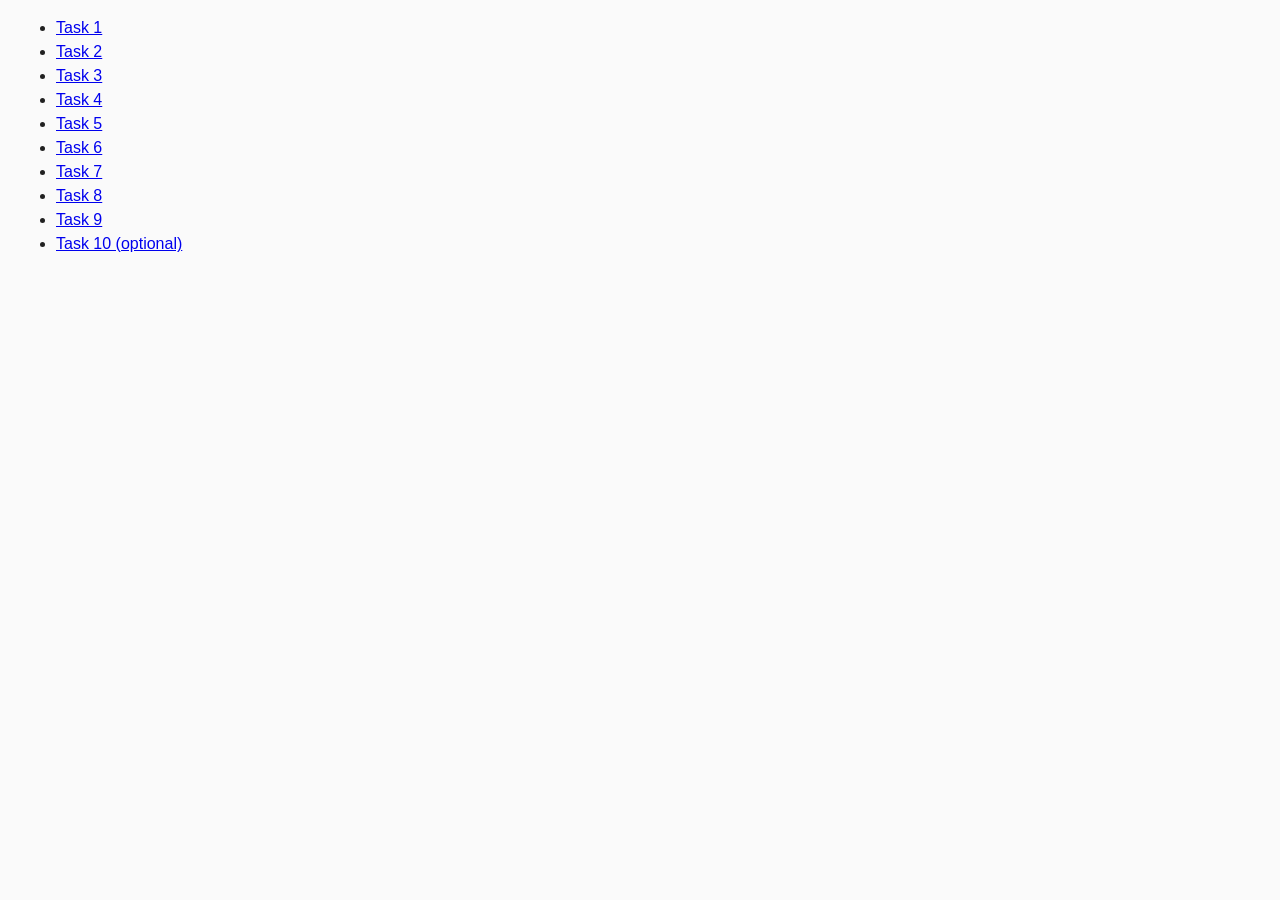
<file: index.html>
<!DOCTYPE html>
<html lang="ru">
  <head>
    <meta charset="UTF-8" />
    <meta http-equiv="X-UA-Compatible" content="IE=edge" />
    <meta name="viewport" content="width=device-width, initial-scale=1.0" />
    <title>Homework 6</title>
    <link rel="stylesheet" href="css/common.css" />
  </head>
  <body>
    <ul>
      <li><a href="task-01.html">Task 1</a></li>
      <li><a href="task-02.html">Task 2</a></li>
      <li><a href="task-03.html">Task 3</a></li>
      <li><a href="task-04.html">Task 4</a></li>
      <li><a href="task-05.html">Task 5</a></li>
      <li><a href="task-06.html">Task 6</a></li>
      <li><a href="task-07.html">Task 7</a></li>
      <li><a href="task-08.html">Task 8</a></li>
      <li><a href="task-09.html">Task 9</a></li>
      <li><a href="task-10.html">Task 10 (optional)</a></li>
    </ul>
  </body>
</html>
</file>
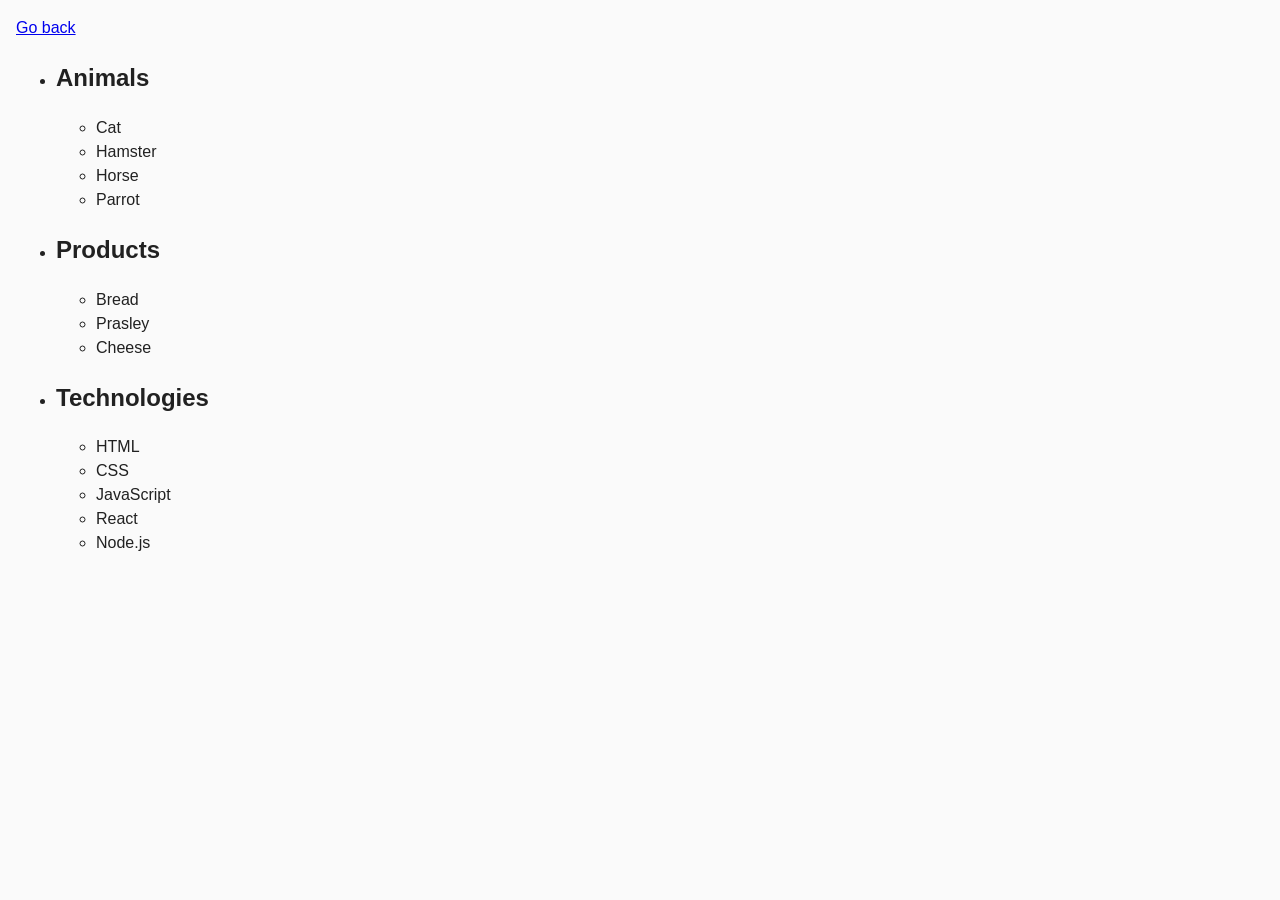
<file: task-01.html>
<!DOCTYPE html>
<html lang="ru">
  <head>
    <meta charset="UTF-8" />
    <meta http-equiv="X-UA-Compatible" content="IE=edge" />
    <meta name="viewport" content="width=device-width, initial-scale=1.0" />
    <title>Task 1</title>
    <link rel="stylesheet" href="css/common.css" />
  </head>
  <body>
    <p><a href="index.html">Go back</a></p>

    <ul id="categories">
      <li class="item">
        <h2>Animals</h2>

        <ul>
          <li>Cat</li>
          <li>Hamster</li>
          <li>Horse</li>
          <li>Parrot</li>
        </ul>
      </li>
      <li class="item">
        <h2>Products</h2>

        <ul>
          <li>Bread</li>
          <li>Prasley</li>
          <li>Cheese</li>
        </ul>
      </li>
      <li class="item">
        <h2>Technologies</h2>

        <ul>
          <li>HTML</li>
          <li>CSS</li>
          <li>JavaScript</li>
          <li>React</li>
          <li>Node.js</li>
        </ul>
      </li>
    </ul>

    <script src="js/task-01.js" type="module"></script>
  </body>
</html>
</file>
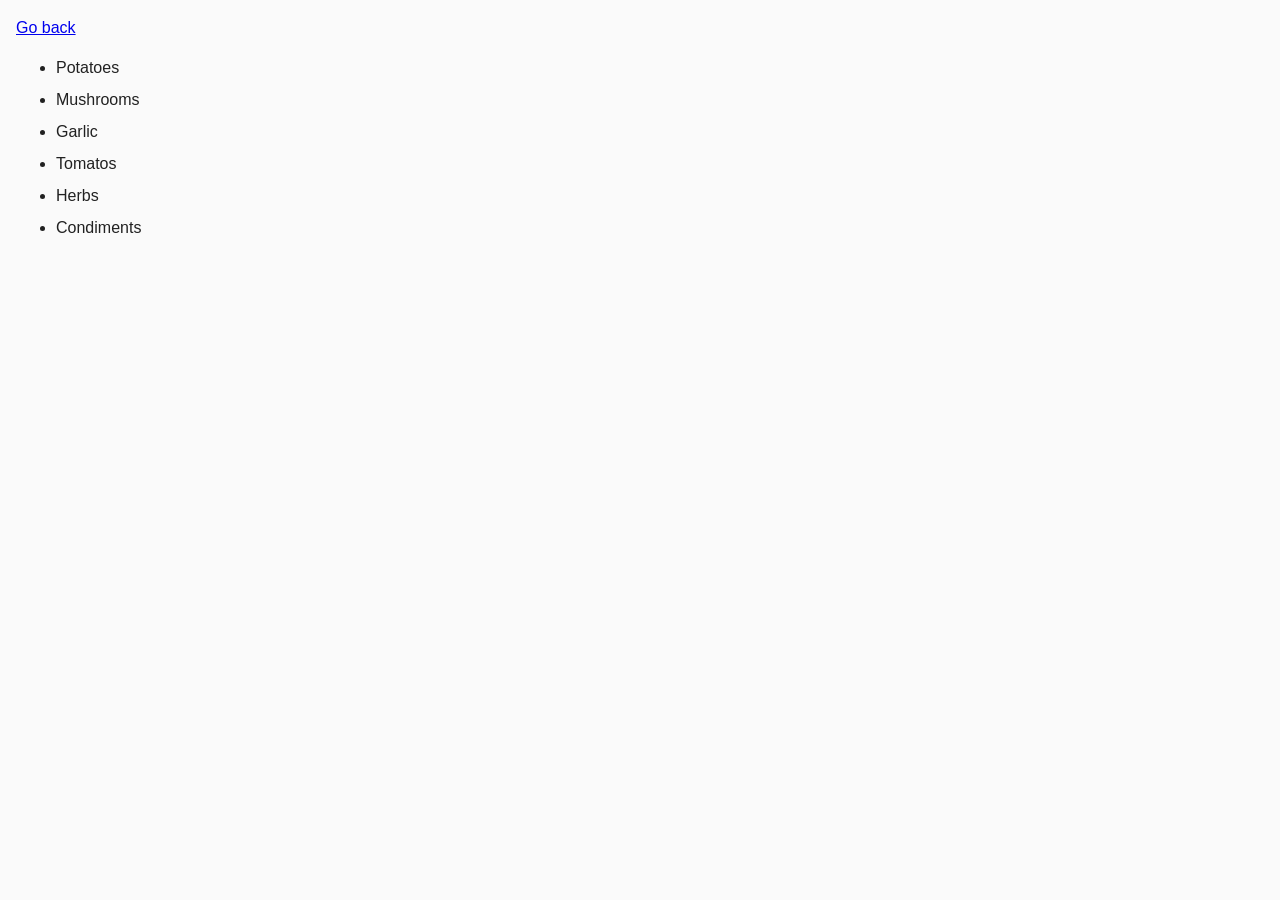
<file: task-02.html>
<!DOCTYPE html>
<html lang="ru">
  <head>
    <meta charset="UTF-8" />
    <meta http-equiv="X-UA-Compatible" content="IE=edge" />
    <meta name="viewport" content="width=device-width, initial-scale=1.0" />
    <title>Task 2</title>
    <link rel="stylesheet" href="css/common.css" />
    <style>
      .item {
        font-weight: 500;
      }

      .item:not(:last-child) {
        margin-bottom: 8px;
      }
    </style>
  </head>
  <body>
    <p><a href="index.html">Go back</a></p>

    <ul id="ingredients"></ul>

    <script src="js/task-02.js" type="module"></script>
  </body>
</html>
</file>
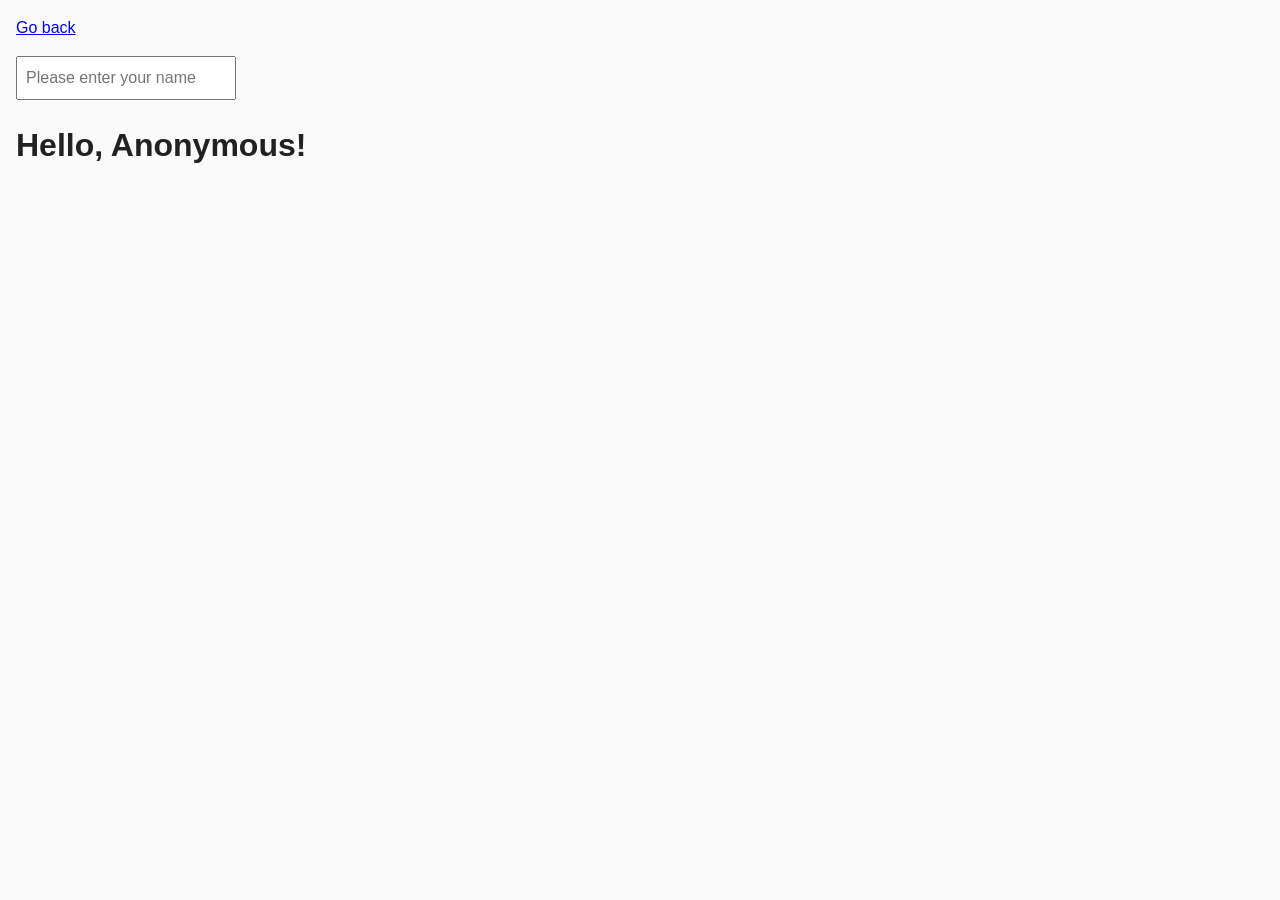
<file: task-05.html>
<!DOCTYPE html>
<html lang="ru">
  <head>
    <meta charset="UTF-8" />
    <meta http-equiv="X-UA-Compatible" content="IE=edge" />
    <meta name="viewport" content="width=device-width, initial-scale=1.0" />
    <title>Task 5</title>
    <link rel="stylesheet" href="css/common.css" />
  </head>
  <body>
    <p><a href="index.html">Go back</a></p>

    <input type="text" id="name-input" placeholder="Please enter your name" />
    <h1>Hello, <span id="name-output">Anonymous</span>!</h1>

    <script src="js/task-05.js" type="module"></script>
  </body>
</html>
</file>
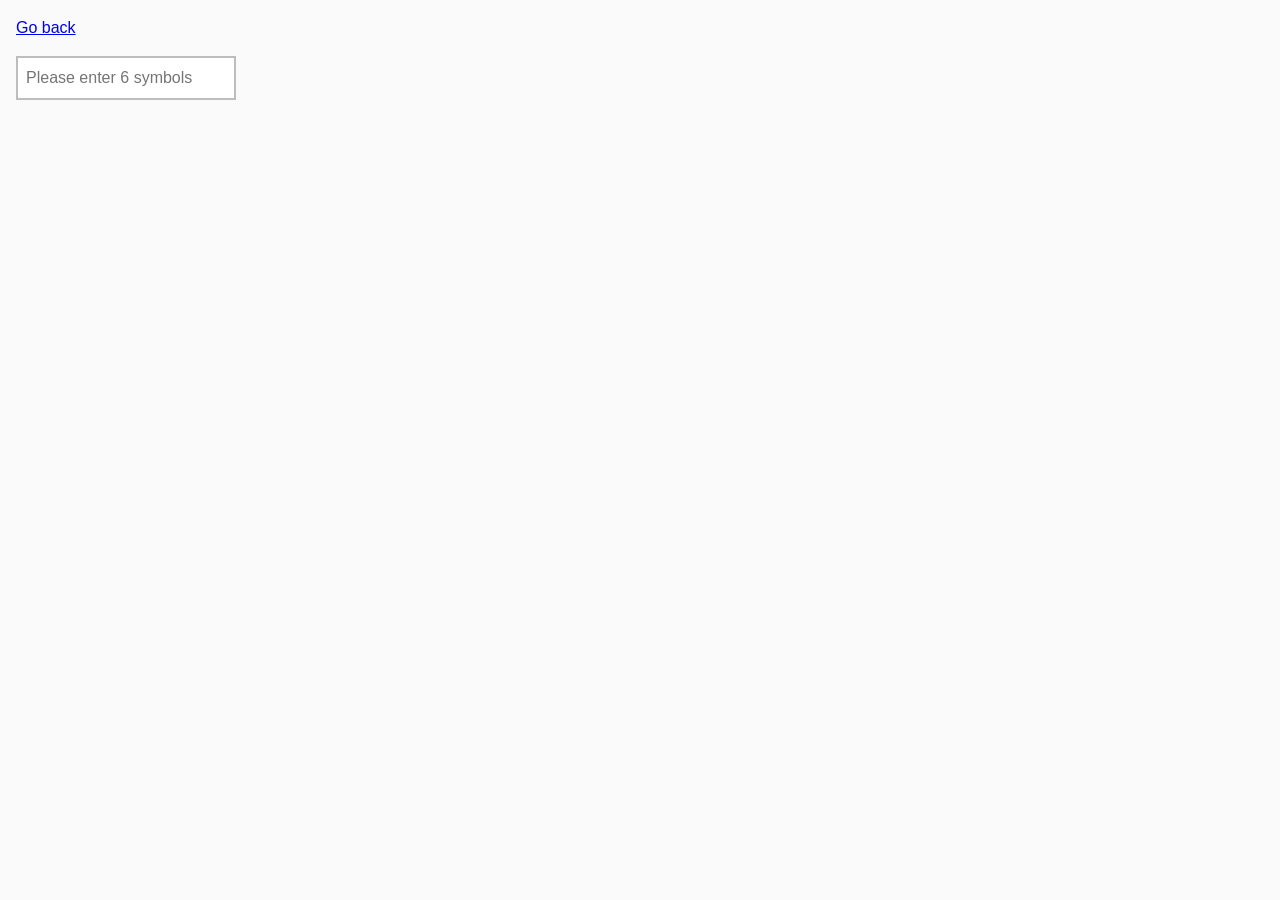
<file: task-06.html>
<!DOCTYPE html>
<html lang="ru">
  <head>
    <meta charset="UTF-8" />
    <meta http-equiv="X-UA-Compatible" content="IE=edge" />
    <meta name="viewport" content="width=device-width, initial-scale=1.0" />
    <title>Task 6</title>
    <link rel="stylesheet" href="css/common.css" />
    <style>
      #validation-input {
        border: 2px solid #bdbdbd;
      }

      #validation-input.valid {
        border-color: #4caf50;
      }

      #validation-input.invalid {
        border-color: #f44336;
      }
    </style>
  </head>
  <body>
    <p><a href="index.html">Go back</a></p>

    <input
      type="text"
      id="validation-input"
      data-length="6"
      placeholder="Please enter 6 symbols"
    />

    <script src="js/task-06.js" type="module"></script>
  </body>
</html>
</file>
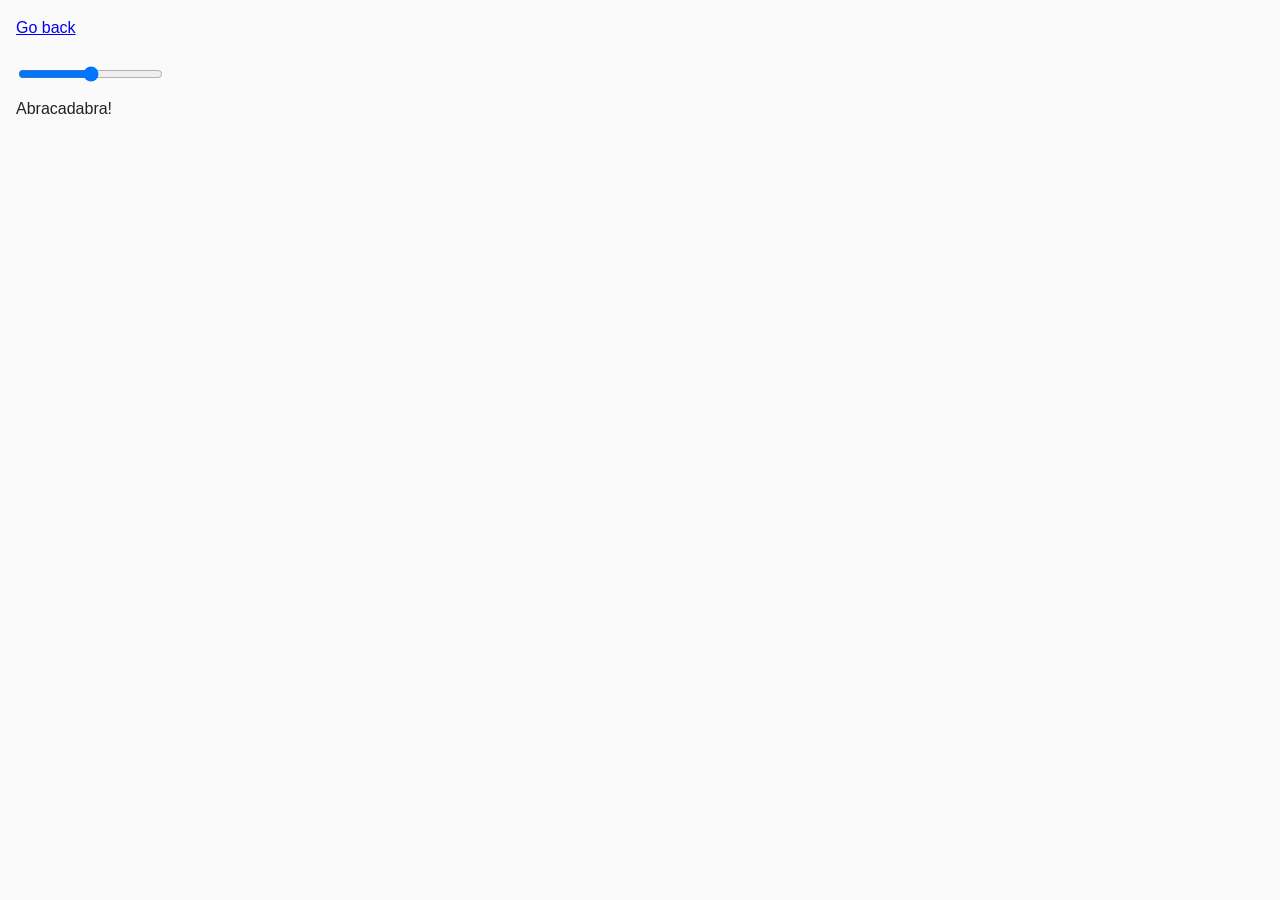
<file: task-07.html>
<!DOCTYPE html>
<html lang="ru">
  <head>
    <meta charset="UTF-8" />
    <meta http-equiv="X-UA-Compatible" content="IE=edge" />
    <meta name="viewport" content="width=device-width, initial-scale=1.0" />
    <title>Task 7</title>
    <link rel="stylesheet" href="css/common.css" />
  </head>
  <body>
    <p><a href="index.html">Go back</a></p>

    <input id="font-size-control" type="range" min="16" max="96" />
    <br />
    <span id="text">Abracadabra!</span>

    <script src="js/task-07.js" type="module"></script>
  </body>
</html>
</file>
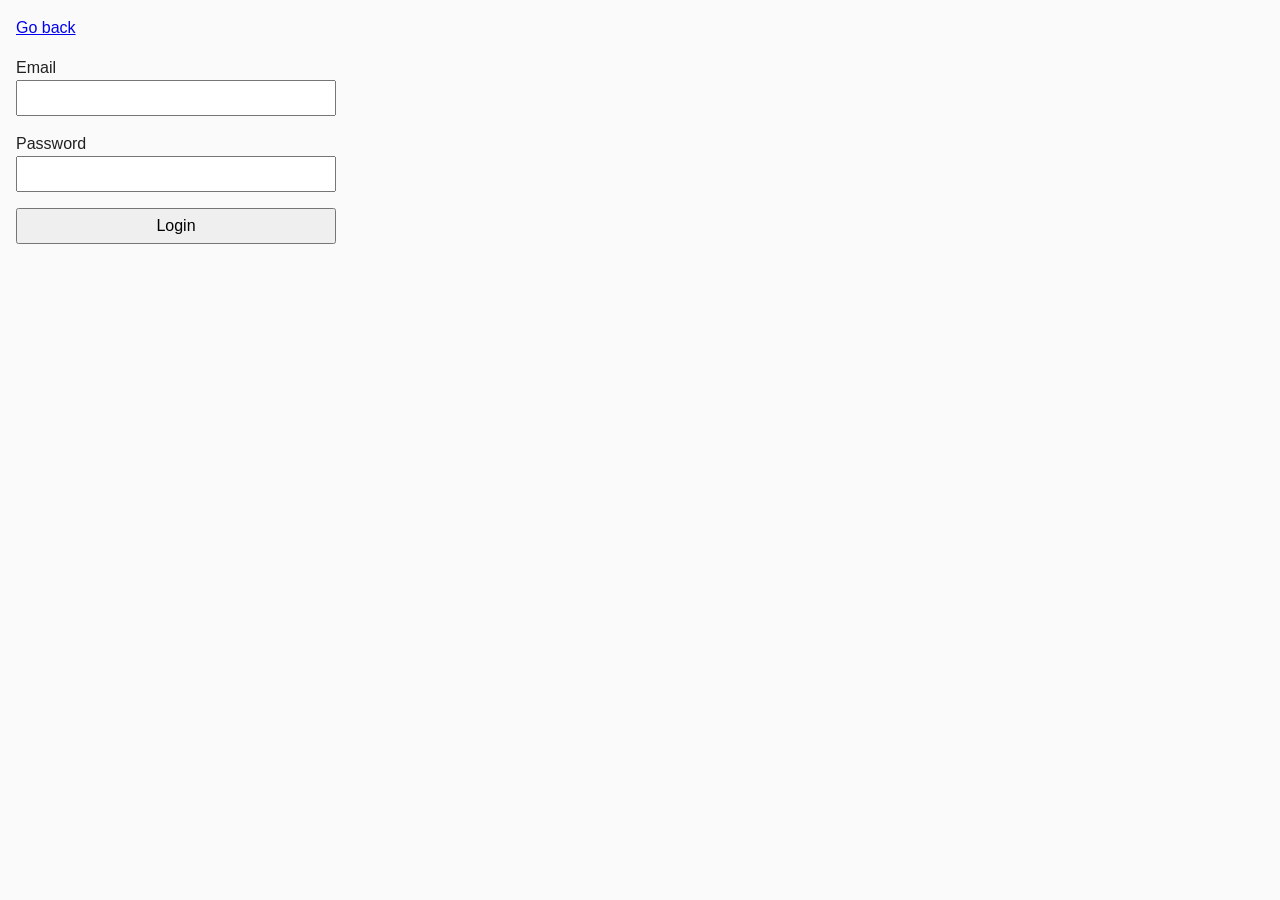
<file: task-08.html>
<!DOCTYPE html>
<html lang="ru">
  <head>
    <meta charset="UTF-8" />
    <meta http-equiv="X-UA-Compatible" content="IE=edge" />
    <meta name="viewport" content="width=device-width, initial-scale=1.0" />
    <title>Task 8</title>
    <link rel="stylesheet" href="css/common.css" />
    <style>
      .login-form {
        max-width: 320px;
        display: flex;
        flex-direction: column;
      }

      .login-form label {
        margin-bottom: 16px;
      }

      .login-form input,
      .login-form button {
        width: 100%;
        padding: 4px;
        font: inherit;
      }
    </style>
  </head>
  <body>
    <p><a href="index.html">Go back</a></p>

    <form class="login-form">
      <label>
        Email
        <input type="email" name="email" />
      </label>
      <label>
        Password
        <input type="password" name="password" />
      </label>
      <button type="submit">Login</button>
    </form>

    <script src="js/task-08.js" type="module"></script>
  </body>
</html>
</file>
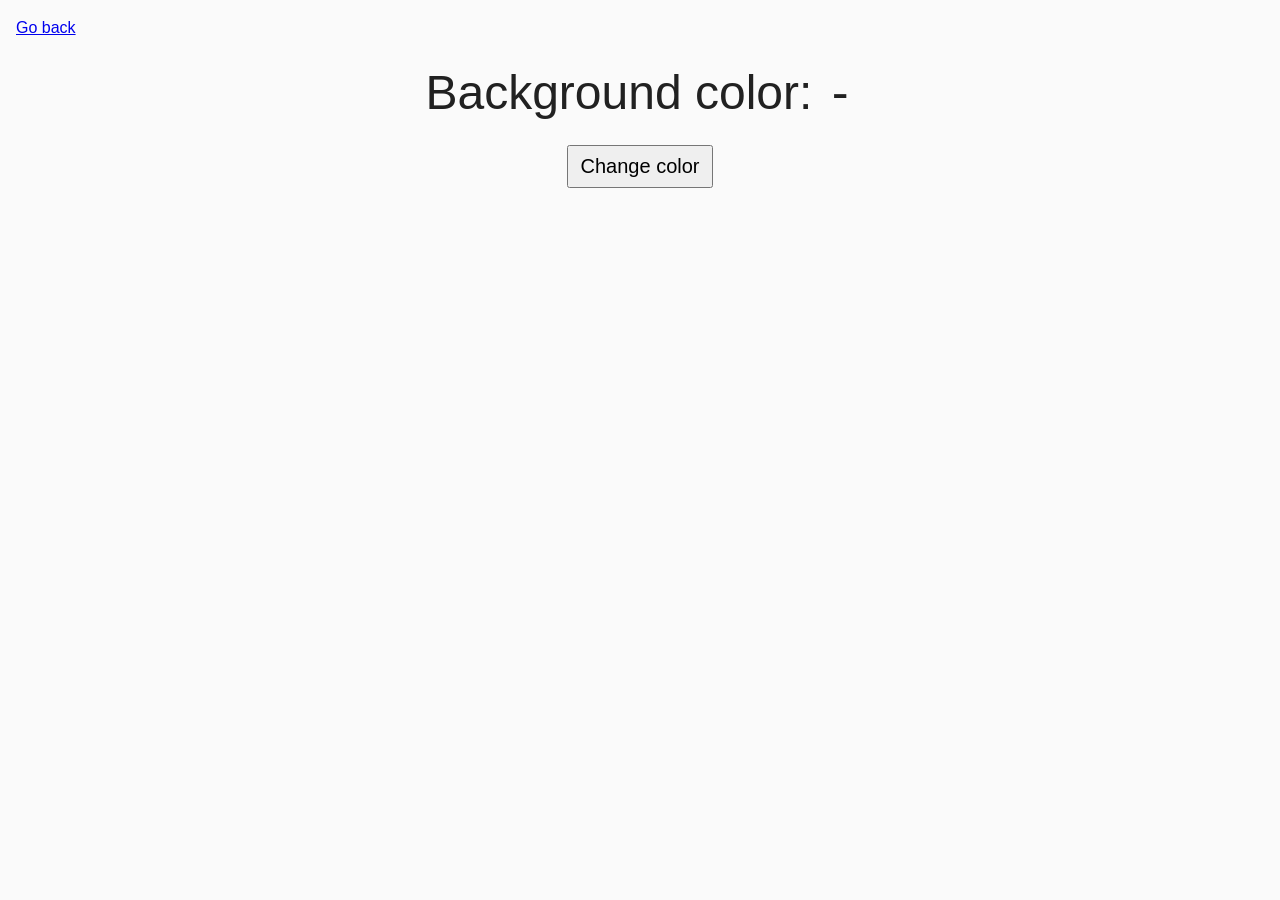
<file: task-09.html>
<!DOCTYPE html>
<html lang="ru">
  <head>
    <meta charset="UTF-8" />
    <meta http-equiv="X-UA-Compatible" content="IE=edge" />
    <meta name="viewport" content="width=device-width, initial-scale=1.0" />
    <title>Task 9</title>
    <link rel="stylesheet" href="css/common.css" />
    <style>
      .widget {
        text-align: center;
      }

      .widget p {
        margin-top: 0;
        margin-bottom: 16px;
        font-size: 48px;
      }

      .widget span {
        font-family: monospace;
      }

      .widget button {
        padding: 8px 12px;
        font-size: 20px;
        cursor: pointer;
      }
    </style>
  </head>
  <body>
    <p><a href="index.html">Go back</a></p>

    <div class="widget">
      <p>Background color: <span class="color">-</span></p>
      <button type="button" class="change-color">Change color</button>
    </div>

    <script src="js/task-09.js" type="module"></script>
  </body>
</html>
</file>
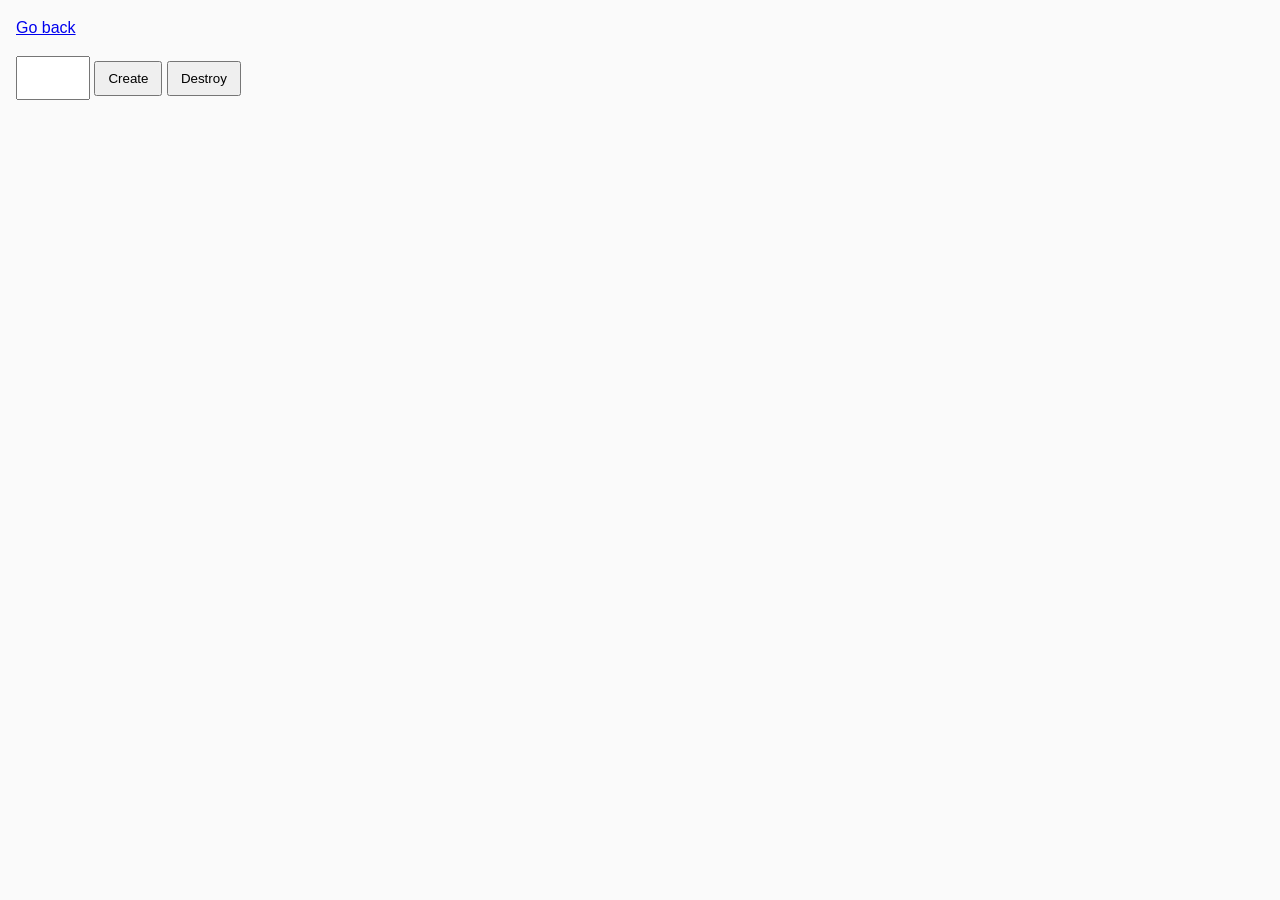
<file: task-10.html>
<!DOCTYPE html>
<html lang="ru">
  <head>
    <meta charset="UTF-8" />
    <meta http-equiv="X-UA-Compatible" content="IE=edge" />
    <meta name="viewport" content="width=device-width, initial-scale=1.0" />
    <title>Task 10 (optional)</title>
    <link rel="stylesheet" href="css/common.css" />
  </head>
  <body>
    <p><a href="index.html">Go back</a></p>

    <div id="controls">
      <input type="number" min="1" max="100" step="1" />
      <button type="button" data-create>Create</button>
      <button type="button" data-destroy>Destroy</button>
    </div>

    <div id="boxes"></div>

    <script src="js/task-10.js" type="module"></script>
  </body>
</html>
</file>
<file: css/common.css>
* {
  box-sizing: border-box;
}

body {
  margin: 16px;
  font-family: -apple-system, BlinkMacSystemFont, 'Segoe UI', Roboto, Oxygen,
    Ubuntu, Cantarell, 'Open Sans', 'Helvetica Neue', sans-serif;
  -webkit-font-smoothing: antialiased;
  -moz-osx-font-smoothing: grayscale;
  background-color: #fafafa;
  color: #212121;
  line-height: 1.5;
}

input {
  padding: 8px;
  font: inherit;
}

button {
  padding: 8px 12px;
  cursor: pointer;
}
.gallery{
  list-style: none;
  display: flex;
}
.item {
  width: (100%-40px)/3;
}
.item:not(:last-child) {
  margin-right: 20px;
}
</file>
